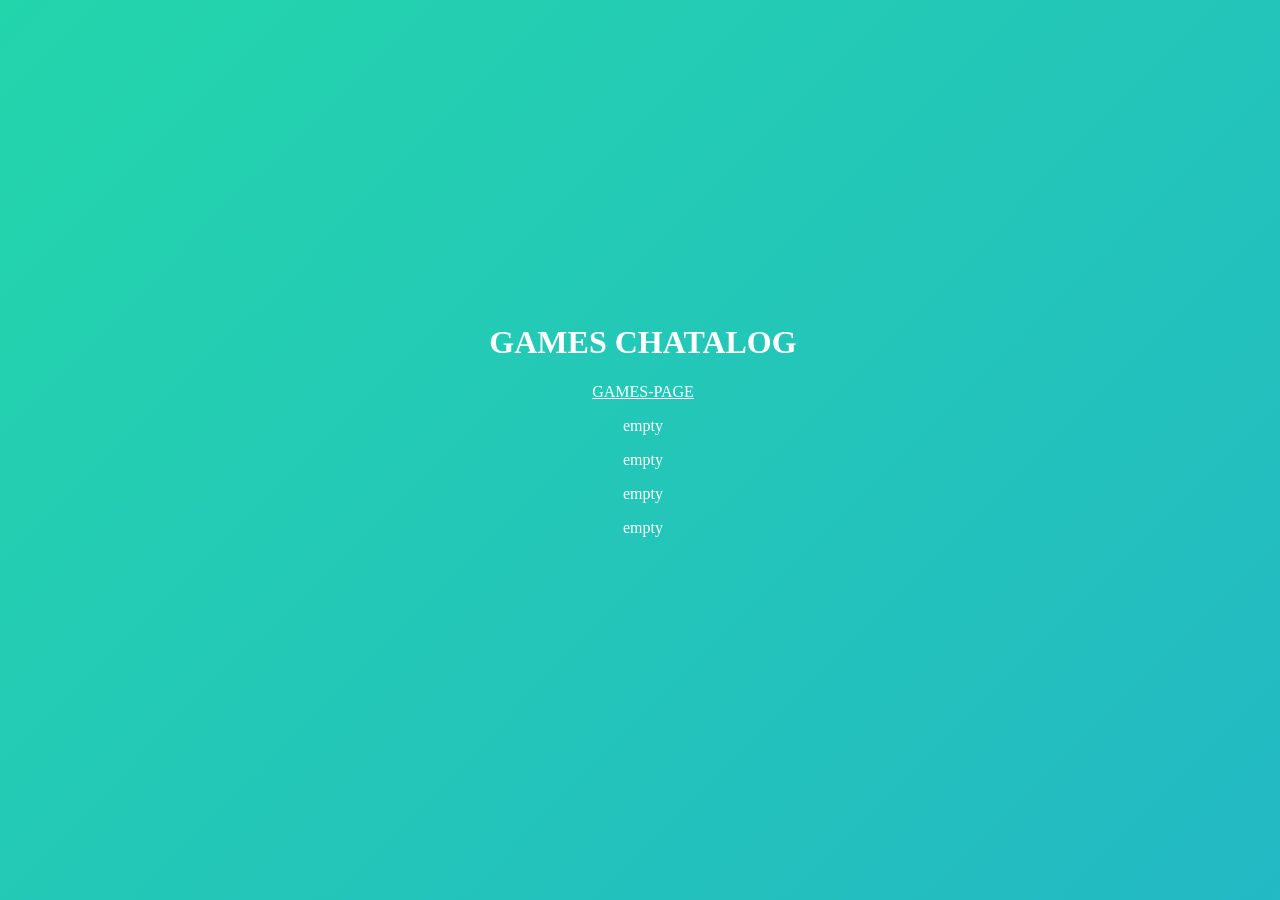
<file: index.html>
<!DOCTYPE html>
<html>
    <link rel="stylesheet" href="StyleINEDX.css">
    <head>   
        <!-- head definitions go here -->
    </head>
    <body>
        <div class="InvisContain">
            <div id="Content">
                <h1 class="glow">GAMES CHATALOG</h1>
                <a class="glow" href="games.html">GAMES-PAGE</a>
                <p class="glow">empty</p>
                <p class="glow">empty</p>
                <p class="glow">empty</p>
                <p class="glow">empty</p>
            </div>
        </div>
    </body>
</html>
</file>
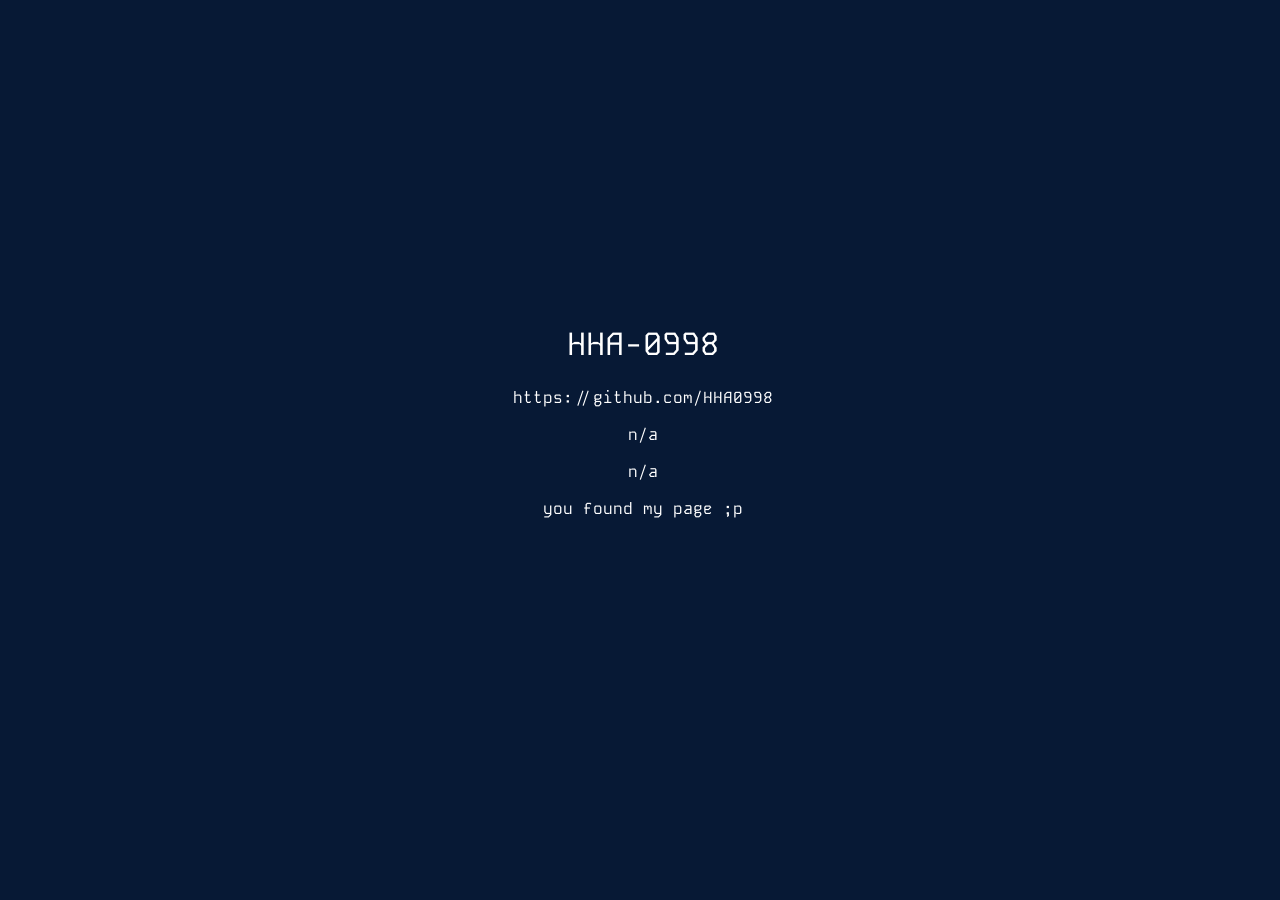
<file: creds.html>
<!DOCTYPE html>
<html>
    <head>   
        <!-- head definitions go here -->
    </head>
    <body>
        <div class="InvisContain">
            <div id="Content">
                <h1 class="glow">HHA-0998</h1>
                <p class="glow">https://github.com/HHA0998</p>
                <p class="glow"><span id="x">n/a</span></p>
                <p class="glow"><span id="y">n/a</span></p>
                <p class="glow">you found my page ;p</p>
            </div>
        </div>
    </body>
    <link rel="preconnect" href="https://fonts.googleapis.com">
    <link rel="preconnect" href="https://fonts.gstatic.com" crossorigin>
    <link href="https://fonts.googleapis.com/css2?family=Kode+Mono&display=swap" rel="stylesheet">
    <style>
body {
background-color: rgb(7, 25, 53);
}
.InvisContain {
    position: absolute;
    top: 50%;
    left: 50%;
    border: 3px solid rgba(0, 255, 21, 0);
    width: 400px;
    height: 300px;
    margin-left: -200px;
    margin-top: -150px;
    text-align: center;
    }
.Content {
    font-size: 0.8em;
    font-family: sans-serif;
    background-color: #ccc;
    position: relative;
    left: 50%;
    top: 50%;
    width: 240px;
    height: 50px;
    margin-left: -120px;
    margin-top: -25px;
    text-align: center;
    }
.glow {
    color: #ffffff;
    text-align: center;
    animation: glow 1s ease-in-out infinite alternate;
    font-family: "Kode Mono", monospace;
    font-optical-sizing: auto;
    font-weight: 400;
    font-style: normal;
}
@keyframes glow {
    from {
        text-shadow: 0 0 10px #ffffff, 0 0 5px #ffffff;
    }
    to {
        text-shadow: 0 0 10px #ffffff, 0 0 5px #ffffff;
    }
}
.regular {
    color: #ffffff;
    text-align: center;
}
.box {
    width: 100%;
    height: 100%;
    font:
      16px "Zilla",
      "Open Sans",
      "Helvetica",
      "Arial",
      sans-serif;
        }
    </style>
    
    <script type="text/javascript">
        var hor = 1;
        var ver = 2;
        var Debug;

        const pageX = document.getElementById("x");
        const pageY = document.getElementById("y");

        function updateDisplay(event) {
          pageX.innerText = event.pageX;
          pageY.innerText = event.pageY;
        }

        addEventListener("mousemove", updateDisplay, false);
        addEventListener("mouseenter", updateDisplay, false);
        addEventListener("mouseleave", updateDisplay, false);

        document.getElementById("Mh").innerHTML = hor;
        document.getElementById("Mv").innerHTML = ver;
        console.log(ver);
    </script>
</html>
</file>
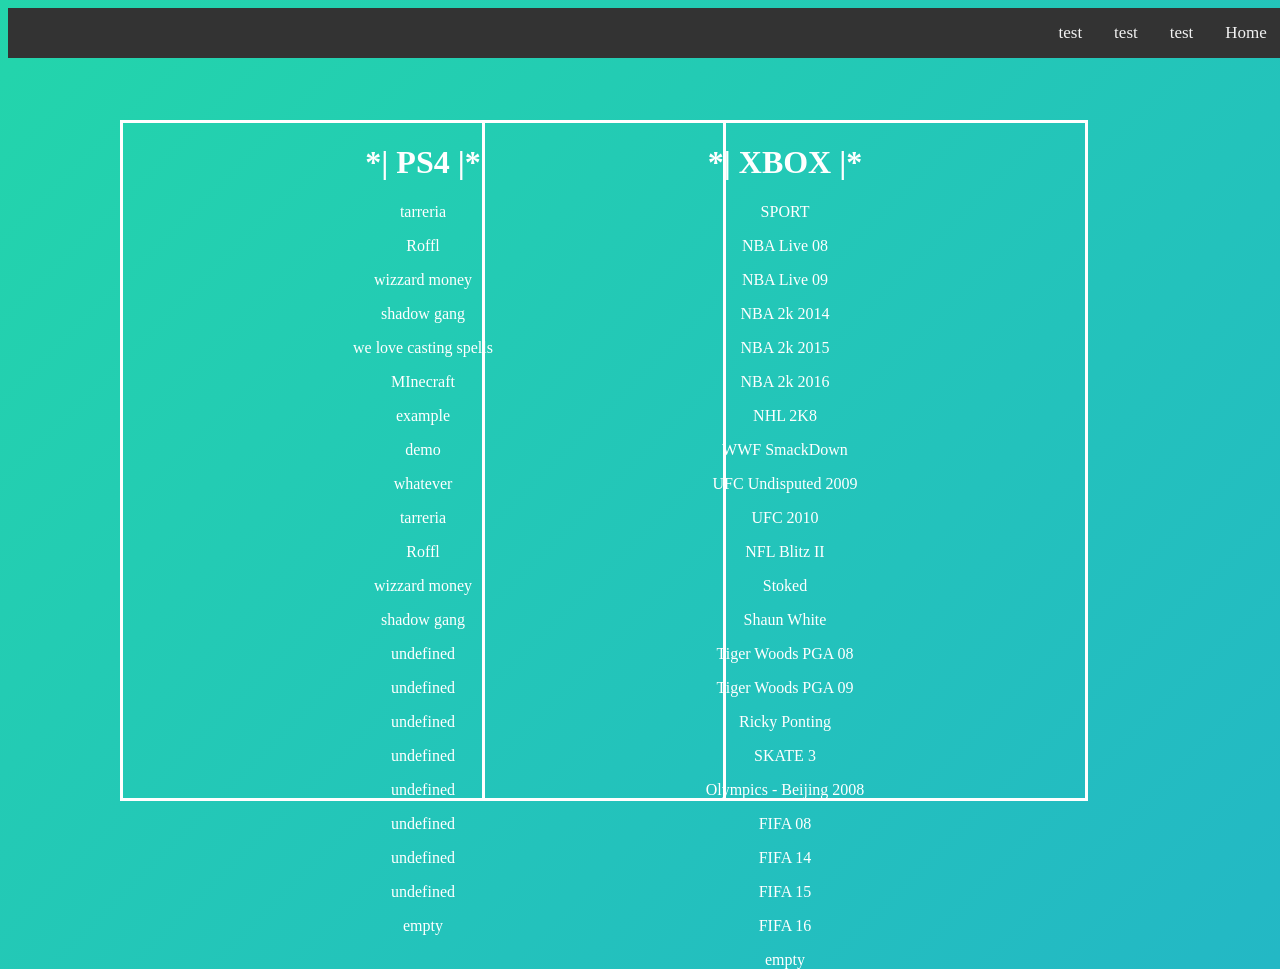
<file: games.html>
<!DOCTYPE html>
<html>
    <link rel="stylesheet" href="StyleGAMES.css">
    <head>   
        <!-- head definitions go here -->
    </head>
    <body>
        <div class="topbar" id="myTopnav">
            <a class="active">Home</a>
            <a>test</a>
            <a>test</a>
            <a>test</a>
          </div>
        <div class="InvisContainLEFT">
            <h1 class="glow">*| PS4 |*</h1>
            <p class="glow" id="pGame[0]">undefined</p>
            <p class="glow" id="pGame[1]">undefined</p>
            <p class="glow" id="pGame[2]">undefined</p>
            <p class="glow" id="pGame[3]">undefined</p>
            <p class="glow" id="pGame[4]">undefined</p>
            <p class="glow" id="pGame[5]">undefined</p>
            <p class="glow" id="pGame[6]">undefined</p>
            <p class="glow" id="pGame[7]">undefined</p>
            <p class="glow" id="pGame[8]">undefined</p>
            <p class="glow" id="pGame[9]">undefined</p>
            <p class="glow" id="pGame[10]">undefined</p>
            <p class="glow" id="pGame[11]">undefined</p>
            <p class="glow" id="pGame[12]">undefined</p>
            <p class="glow" id="pGame[13]">undefined</p>
            <p class="glow" id="pGame[14]">undefined</p>
            <p class="glow" id="pGame[15]">undefined</p>
            <p class="glow" id="pGame[16]">undefined</p>
            <p class="glow" id="pGame[17]">undefined</p>
            <p class="glow" id="pGame[18]">undefined</p>
            <p class="glow" id="pGame[19]">undefined</p>
            <p class="glow" id="pGame[20]">undefined</p>
            <p class="glow" id="Ps4Total">empty</p>
        </div>      
        <div class="InvisContainRIGHT">
            <h1 class="glow">*| XBOX |*</h1>
            <p class="glow" id="xGame[0]">undefined</p>
            <p class="glow" id="xGame[1]">undefined</p>
            <p class="glow" id="xGame[2]">undefined</p>
            <p class="glow" id="xGame[3]">undefined</p>
            <p class="glow" id="xGame[4]">undefined</p>
            <p class="glow" id="xGame[5]">undefined</p>
            <p class="glow" id="xGame[6]">undefined</p>
            <p class="glow" id="xGame[7]">undefined</p>
            <p class="glow" id="xGame[8]">undefined</p>
            <p class="glow" id="xGame[9]">undefined</p>
            <p class="glow" id="xGame[10]">undefined</p>
            <p class="glow" id="xGame[11]">undefined</p>
            <p class="glow" id="xGame[12]">undefined</p>
            <p class="glow" id="xGame[13]">undefined</p>
            <p class="glow" id="xGame[14]">undefined</p>
            <p class="glow" id="xGame[15]">undefined</p>
            <p class="glow" id="xGame[16]">undefined</p>
            <p class="glow" id="xGame[17]">undefined</p>
            <p class="glow" id="xGame[18]">undefined</p>
            <p class="glow" id="xGame[19]">undefined</p>
            <p class="glow" id="xGame[20]">undefined</p>
            <p class="glow" id="xGame[21]">undefined</p>
            <p class="glow" id="XboxTotal">empty</p>
        </div>
    </body>
    <script type="text/javascript" src="JavaScript.js"></script>
</html>
</file>
<file: StyleINEDX.css>
html, body {
    width: 99.8%;
    height:99.5%;
  }
body {
    background: linear-gradient(-45deg, #ee7752, #e73c7e, #23a6d5, #23d5ab);
    background-size: 500% 500%;
    animation: gradient 45s ease infinite;
}
@keyframes gradient {
    0% {
        background-position: 0% 50%;
    }
    50% {
        background-position: 90% 50%;
    }
    100% {
        background-position: 0% 50%;
    }
}
.InvisContain {
    position: absolute;
    top: 50%;
    left: 50%;
    border: 3px solid rgba(0, 255, 21, 0);
    width: 400px;
    height: 300px;
    margin-left: -200px;
    margin-top: -150px;
    text-align: center;
    }
.Content {
    font-size: 0.8em;
    font-family: sans-serif;
    background-color: #ccc;
    position: relative;
    left: 50%;
    top: 50%;
    width: 240px;
    height: 50px;
    margin-left: -120px;
    margin-top: -25px;
    text-align: center;
    }
.glow {
    color: #ffffff;
    text-align: center;
    animation: glow 1s ease-in-out infinite alternate;
}
@keyframes glow {
    from {
        text-shadow: 0 0 10px #ffffff, 0 0 5px #ffffff;
    }
    to {
        text-shadow: 0 0 10px #ffffff, 0 0 5px #ffffff;
    }
}
.regular {
    color: #ffffff;
    text-align: center;
}
.box {
    width: 100%;
    height: 100%;
    font:
      16px "Zilla",
      "Open Sans",
      "Helvetica",
      "Arial",
      sans-serif;
  }
</file>
<file: StyleGAMES.css>
html, body {
    width: 99.8%;
    height:99.5%;
  }
body {
    background: linear-gradient(-45deg, #ee7752, #e73c7e, #23a6d5, #23d5ab);
    background-size: 500% 500%;
    animation: gradient 45s ease infinite;
}
@keyframes gradient {
    0% {
        background-position: 0% 50%;
    }
    50% {
        background-position: 90% 50%;
    }
    100% {
        background-position: 0% 50%;
    }
}
.InvisContainLEFT {
    position: absolute;
    top: 30%;
    left: 25%;
    border: 3px solid rgb(255, 255, 255);
    width: 600px;
    height: 75%;
    margin-left: -200px;
    margin-top: -150px;
    text-align: center;
    }
.InvisContainRIGHT {
    position: absolute;
    top: 30%;
    right: 15%;
    border: 3px solid rgb(255, 255, 255);
    width: 600px;
    height: 75%;
    margin-left: -200px;
    margin-top: -150px;
    text-align: center;
}
.Content {
    font-size: 0.8em;
    font-family: sans-serif;
    background-color: #ccc;
    position: relative;
    left: 50%;
    top: 50%;
    width: 240px;
    height: 50px;
    margin-left: -120px;
    margin-top: -25px;
    text-align: center;
    }
.glow {
    color: #ffffff;
    text-align: center;
    animation: glow 1s ease-in-out infinite alternate;
}
@keyframes glow {
    from {
        text-shadow: 0 0 10px #ffffff, 0 0 5px #ffffff;
    }
    to {
        text-shadow: 0 0 10px #ffffff, 0 0 10px #ffffff;
    }
}
.regular {
    color: #ffffff;
    text-align: center;
}
.box {
    width: 100%;
    height: 100%;
    font:
      16px "Zilla",
      "Open Sans",
      "Helvetica",
      "Arial",
      sans-serif;
  }

.topbar {
    overflow: hidden;
    background-color: #333;
}
  
.topbar a {
    position: relative;
    float: right;
    display: block;
    color: #f2f2f2;
    padding: 15px 16px;
    text-decoration: none;
    font-size: 17px;
}
</file>
